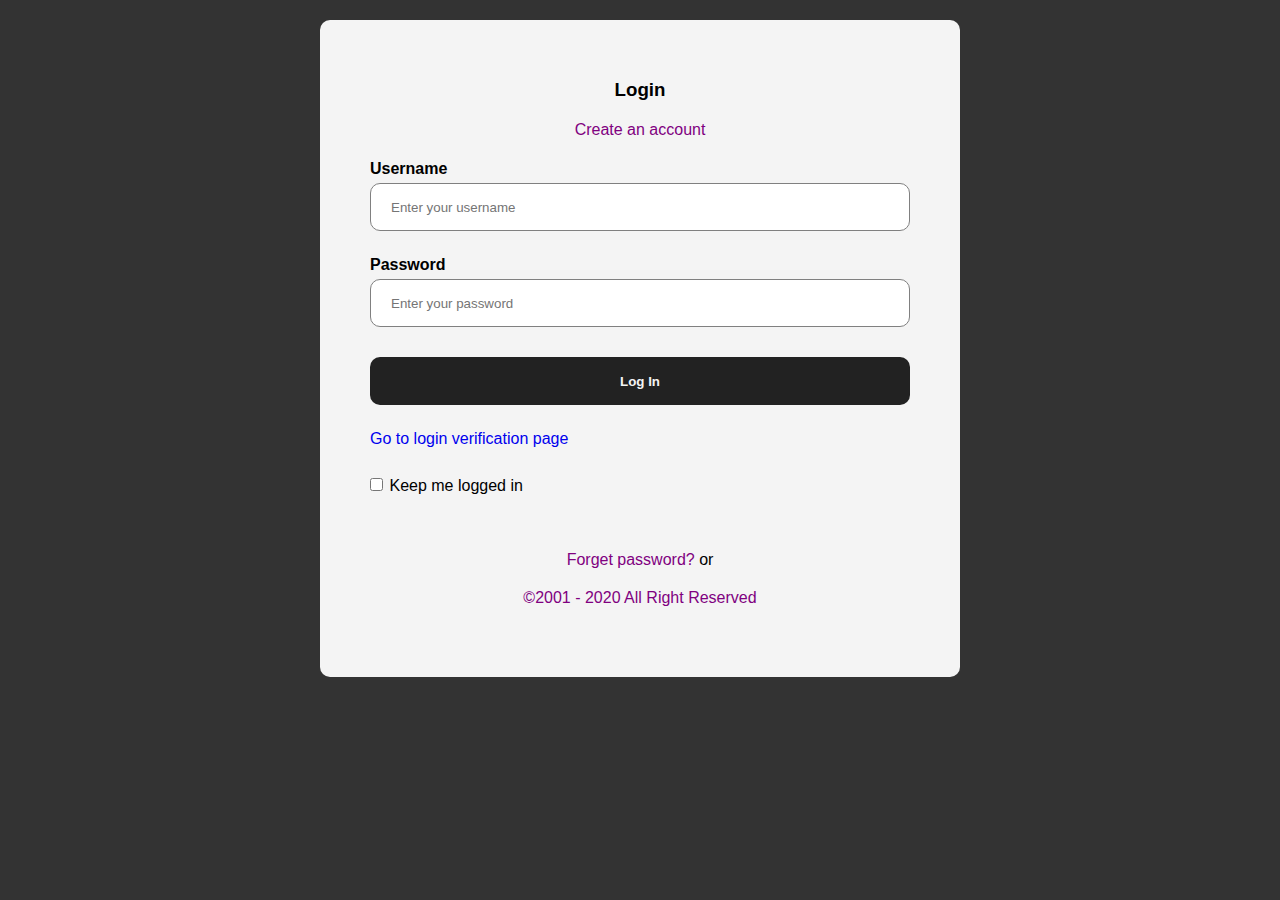
<file: index.html>
<!doctype html>
<html lang="en">

<head>
    <meta charset="UTF-8">
    <meta name="viewport" content="width=device-width, user-scalable=no, initial-scale=1.0, maximum-scale=1.0, minimum-scale=1.0">
    <meta http-equiv="X-UA-Compatible" content="ie=edge">
    <title>form</title>
    <link rel="stylesheet" href="main.css">
    <script type="text/javascript" src="main.js" defer>
    </script>
</head>

<body>

    <div class="container">
        <!-- container div -->

        <header>

            <h3>Login</h3>
            <p>Create an account</p>

        </header>


        <form>
            <!-- form -->
            <div>
                <label for="user" class="label">Username</label>
                <input type="text" name="username" placeholder="Enter your username" id="user" class="input">
                <small></small>

            </div>

            <div>
                <label for="password" class="label">Password</label>
                <input type="password" placeholder="Enter your password" id="password" class="input">
                <small></small>
            </div>

            <div>
                <button id="button" type="button" class="input">Log In</button>
            </div>
            <div><a href="form2.html"> Go to login verification page</a></div>
            <div>
                <input type="checkbox" class="check" value="check">
                <label id="check">Keep me logged in</label>
            </div>


        </form>
        <!-- form end -->

        <footer>

            <div>
                <a href="#">Forget password?</a> or
            </div>

            <div>
                <p> &copy;2001 - 2020 All Right Reserved</p>
            </div>

        </footer>

        </section>

    </div>
    <!-- container div end -->

</body>

</html>
</file>
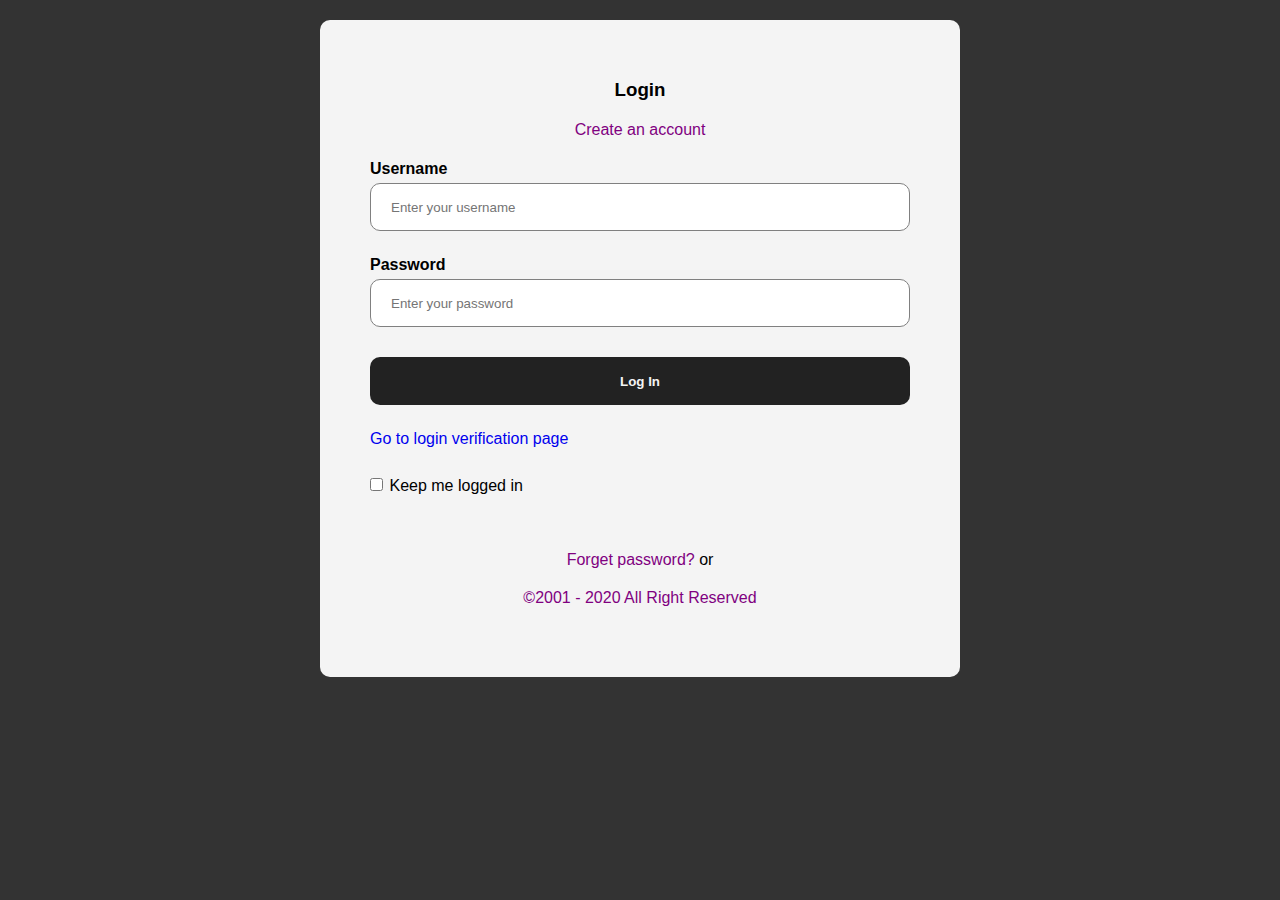
<file: form1.html>
<!doctype html>
<html lang="en">

<head>
    <meta charset="UTF-8">
    <meta name="viewport" content="width=device-width, user-scalable=no, initial-scale=1.0, maximum-scale=1.0, minimum-scale=1.0">
    <meta http-equiv="X-UA-Compatible" content="ie=edge">
    <title>form</title>
    <link rel="stylesheet" href="main.css">
    <script type="text/javascript" src="main.js" defer>
    </script>
</head>

<body>

    <div class="container">
        <!-- container div -->

        <header>

            <h3>Login</h3>
            <p>Create an account</p>

        </header>


        <form>
            <!-- form -->
            <div>
                <label for="user" class="label">Username</label>
                <input type="text" name="username" placeholder="Enter your username" id="user" class="input">
                <small></small>

            </div>

            <div>
                <label for="password" class="label">Password</label>
                <input type="password" placeholder="Enter your password" id="password" class="input">
                <small></small>
            </div>

            <div>
                <button id="button" type="button" class="input">Log In</button>
            </div>
            <div><a href="form2.html"> Go to login verification page</a></div>
            <div>
                <input type="checkbox" class="check" value="check">
                <label id="check">Keep me logged in</label>
            </div>


        </form>
        <!-- form end -->

        <footer>

            <div>
                <a href="#">Forget password?</a> or
            </div>

            <div>
                <p> &copy;2001 - 2020 All Right Reserved</p>
            </div>

        </footer>

        </section>

    </div>
    <!-- container div end -->

</body>

</html>
</file>
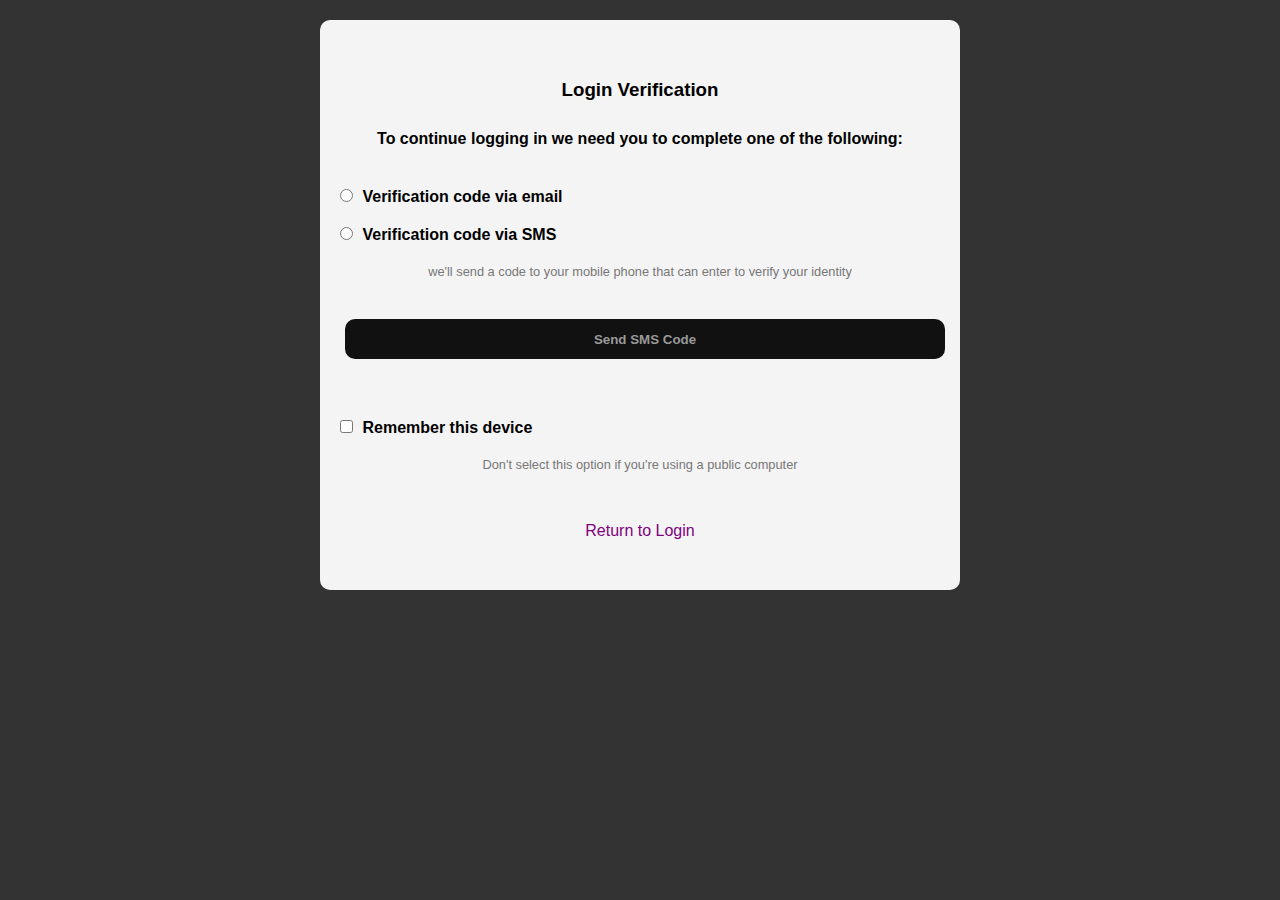
<file: form2.html>
<!doctype html>
<html lang="en">

<head>
    <meta charset="UTF-8">
    <meta name="viewport" content="width=device-width, user-scalable=no, initial-scale=1.0, maximum-scale=1.0, minimum-scale=1.0">
    <meta http-equiv="X-UA-Compatible" content="ie=edge">
    <title>form</title>
    <link rel="stylesheet" href="main1.css">
</head>

<body>
    <div class="container">
        <!-- container div -->

        <header>

            <h3>Login Verification</h3>
            <p>To continue logging in we need you to complete one of the following:</p>

        </header>

        <form>

            <div>
                <input type="radio" name="radio" id="email">
                <label for="email" class="label">Verification code via email</label>
            </div>

            <div>
                <input type="radio" name="radio" id="sms">
                <label for="sms" class="label">Verification code via SMS</label>

            </div>

            <aside>we'll send a code to your mobile phone that can enter to verify your identity</aside>

            <div>
                <button class="button">Send SMS Code</button>
            </div>

            <div>
                <input type="checkbox" id="check" name="check">
                <label for="check" class="label">Remember this device</label>
            </div>

            <aside>Don't select this option if you're using a public computer</aside>

        </form>

        <footer>

            <a href="index.html">Return to Login</a>

        </footer>

    </div>
    <!-- container div end -->


</body>

</html>
</file>
<file: main.css>
* {
    margin: 0;
    padding: 0;
    box-sizing: border-box;
}

html {
    background: #333;
    width: 100%;
    height: 50vh;
    position: relative;
    font-family: Arial, Helvetica, san-serif;
}

.container {
    background: #f4f4f4;
    width: 90%;
    min-height: 50vh;
    margin: 20px auto;
    border-radius: 10px;
    padding: 30px 5px;
    font-size: 0.8rem
}

header {
    text-align: center;
    line-height: 40px;
}

p {
    color: purple;
}

.label {
    font-weight: bolder;
}

form div {
    padding: 10px 0;
}

a {
    text-decoration: none;
}

.input {
    width: 100%;
    height: 3rem;
    border-radius: 10px;
    padding: 0 20px;
    border: 1px solid gray;
    margin: 5px 0;
    outline-color: #f4f4f4;
}

.error {
    color: red;
}

.success {
    color: green;
}

#button {
    background: #222;
    border: none;
    color: #f4f4f4;
    font-weight: bold;
}

.check {
    margin: 10px 0 50px;
}

#check {
    padding-left: 2px;
}

footer div {
    text-align: center;
    padding: 0 0 20px;
}

footer a {
    color: purple;
    text-decoration: none;
}

@media (min-width: 510px) {
    .container {
        padding: 50px;
        font-size: 1rem;
        width: 50%;
    }
}
</file>
<file: main1.css>
* {
    margin: 0;
    padding: 0;
    box-sizing: border-box;
}

body {
    background: #333;
    width: 100%;
    height: 50vh;
    font-family: Arial, Helvetica, san-serif;
    position: relative;
}

.container {
    background: #f4f4f4;
    width: 90%;
    min-height: 50vh;
    margin: 20px auto;
    border-radius: 10px;
    padding: 50px 10px;
    font-size: 0.8rem;
    /* position: absolute;
    top: 25%;
    left: 25%; */
}

h3 {
    text-align: center;
    line-height: 40px;
}

p {
    text-align: center;
    font-weight: bold;
    padding: 20px 0;
}

form div {
    margin: 20px 0;
}

label {
    font-weight: bold;
    padding-left: 5px;
}

aside {
    color: #777;
    text-align: center;
    font-size: 0.8rem;
}

.button {
    background: #111;
    color: #999;
    width: 100%;
    height: 2.5rem;
    border: none;
    border-radius: 10px;
    font-weight: bold;
    margin: 20px 5px 40px;
}

footer {
    text-align: center;
    margin: 50px 0 0 0;
}

footer a {
    text-decoration: none;
    color: purple;
}

@media (min-width: 550px) {
    .container {
        padding: 50px 20px;
        font-size: 1rem;
        width: 50%;
    }
    aside {
        color: #777;
        text-align: center;
        font-size: 0.8rem;
    }
}
</file>
